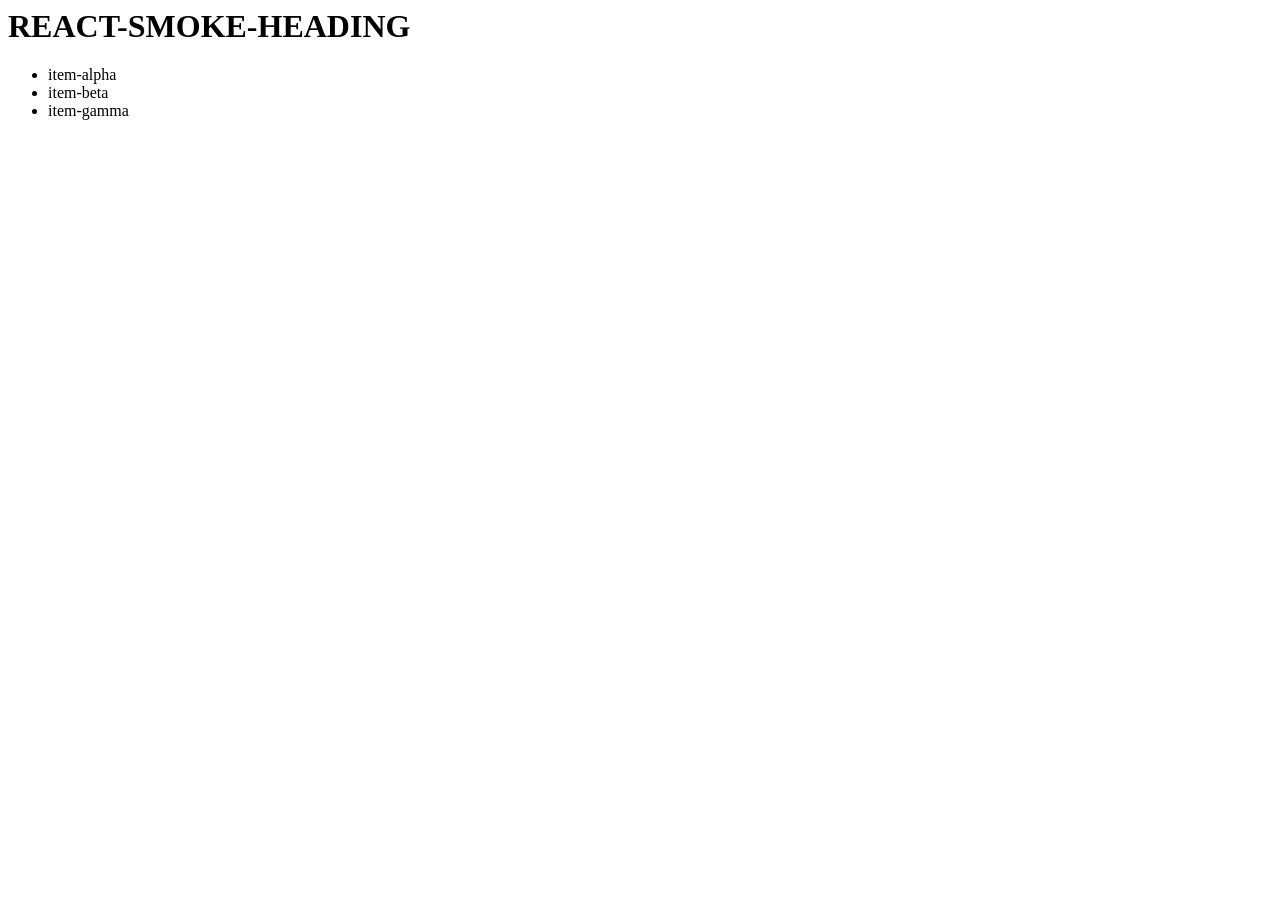
<file: tools/fixtures/react/index.html>
<html><head><title>React smoke</title></head><body>
<div id="root"></div>
<script src="react.js"></script>
<script src="react-dom.js"></script>
<script>
var e = React.createElement;
var root = ReactDOM.createRoot(document.getElementById('root'));
root.render(e('div', null,
  e('h1', null, 'REACT-SMOKE-HEADING'),
  e('ul', null,
    e('li', null, 'item-alpha'),
    e('li', null, 'item-beta'),
    e('li', null, 'item-gamma'))));
</script>
</body></html>
</file>
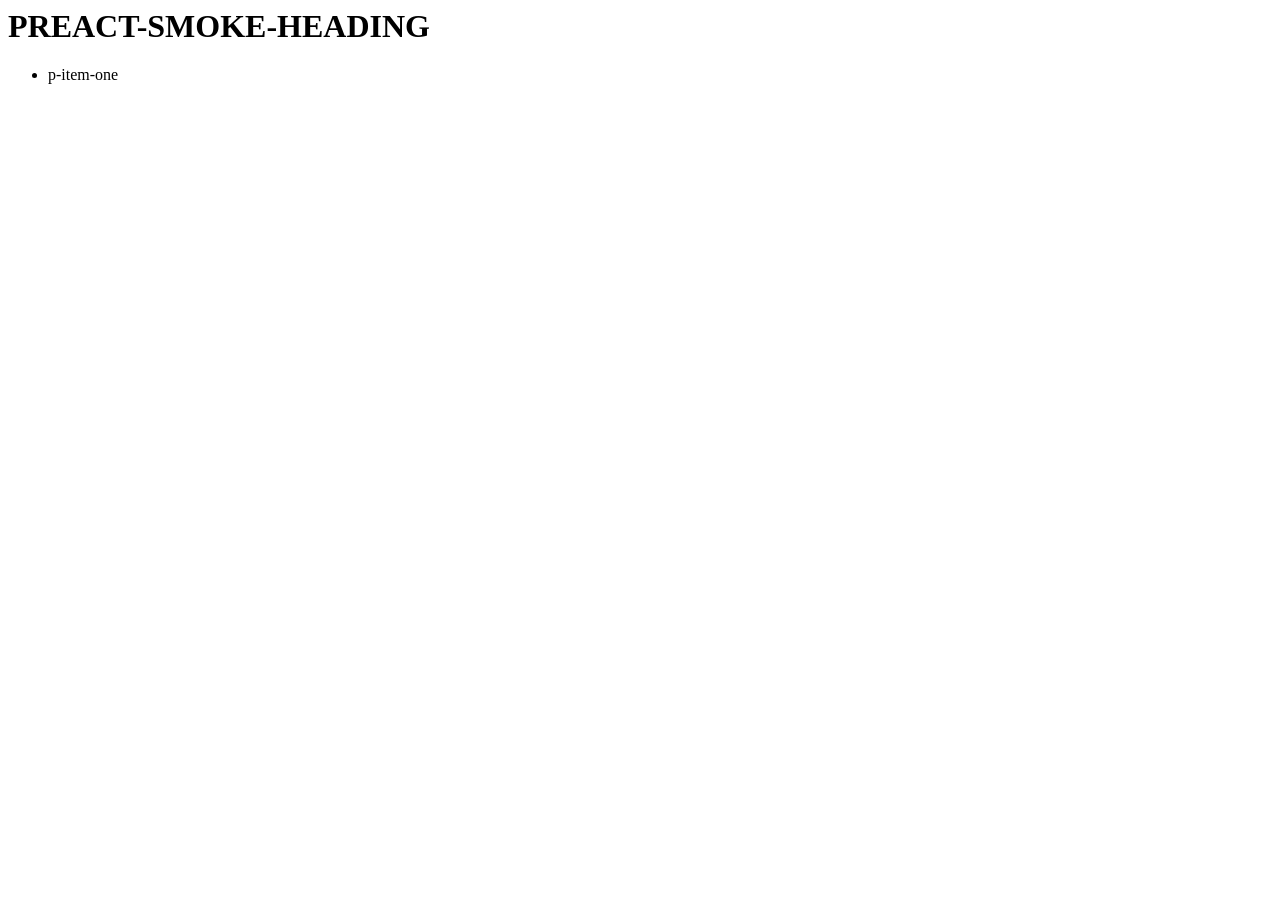
<file: tools/fixtures/react/preact.html>
<html><head><title>Preact smoke</title></head><body>
<div id="root"></div>
<script src="preact.js"></script>
<script>
preact.render(preact.h('div', null,
  preact.h('h1', null, 'PREACT-SMOKE-HEADING'),
  preact.h('ul', null, preact.h('li', null, 'p-item-one'))),
  document.getElementById('root'));
</script>
</body></html>
</file>
